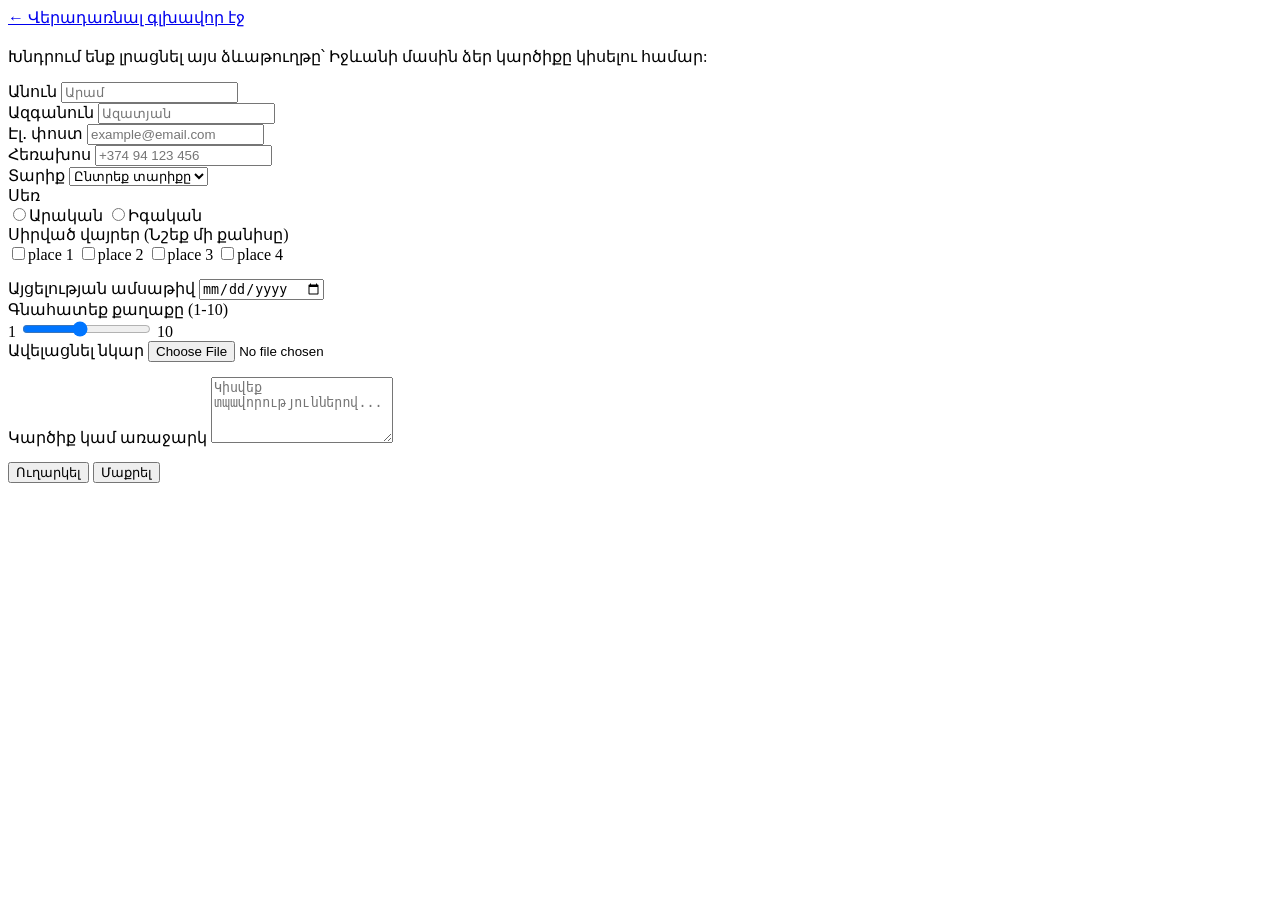
<file: contact.html>
<!DOCTYPE html>
<html lang="hy">
<head>
    <meta charset="UTF-8">
    <meta name="viewport" content="width=device-width, initial-scale=1.0">
    <title>Հետադարձ կապ ֊ Իջևան</title>
</head>
<body>

    <main class="form-container">
        <nav style="margin-bottom: 20px;">
            <a href="index.html">&larr; Վերադառնալ գլխավոր էջ</a>
        </nav>

        <div class="form-header">
            <p>Խնդրում ենք լրացնել այս ձևաթուղթը՝ Իջևանի մասին ձեր կարծիքը կիսելու համար:</p>
        </div>

        <form action="#" method="POST" enctype="multipart/form-data">
            <div class="form-row">
                <div class="form-group">
                    <label for="firstName">Անուն</label>
                    <input type="text" id="firstName" name="firstName" required placeholder="Արամ">
                </div>
                <div class="form-group">
                    <label for="lastName">Ազգանուն</label>
                    <input type="text" id="lastName" name="lastName" required placeholder="Ազատյան">
                </div>
            </div>

            <div class="form-row">
                <div class="form-group">
                    <label for="email">Էլ․ փոստ</label>
                    <input type="email" id="email" name="email" required placeholder="example@email.com">
                </div>
                <div class="form-group">
                    <label for="phone">Հեռախոս</label>
                    <input type="tel" id="phone" name="phone" autocomplete="tel" placeholder="+374 94 123 456" maxlength="15">
                </div>
            </div>

            <div class="form-row">
                <div class="form-group">
                    <label for="age">Տարիք</label>
                    <select id="age" name="age">
                        <option value="" disabled selected>Ընտրեք տարիքը</option>
                        <option value="under18">Մինչև 18</option>
                        <option value="18-30">18 - 30</option>
                        <option value="31-50">31 - 50</option>
                        <option value="51+">51 և ավելի</option>
                    </select>
                </div>
                <div class="form-group">
                    <!-- use a label tag here purely to inherit consistent typography and spacing from form labels -->
                    <label>Սեռ</label>
                    <div class="radio-group">
                        <label><input type="radio" name="gender" value="male">Արական</label>
                        <label><input type="radio" name="gender" value="female">Իգական</label>
                    </div>
                </div>
            </div>

            <div class="form-group" style="margin-bottom: 15px;">
                <!-- use a label tag here purely to inherit consistent typography and spacing from form labels -->
                <label>Սիրված վայրեր (Նշեք մի քանիսը)</label>
                <div class="checkbox-wrapper">
                    <label><input type="checkbox" name="places" value="place 1">place 1</label>
                    <label><input type="checkbox" name="places" value="place 2">place 2</label>
                    <label><input type="checkbox" name="places" value="place 3">place 3</label>
                    <label><input type="checkbox" name="places" value="place 4">place 4</label>
                </div>
            </div>

            <div class="form-row">
                <div class="form-group">
                    <label for="visitDate">Այցելության ամսաթիվ</label>
                    <input type="date" id="visitDate" name="visitDate">
                </div>
                <div class="form-group">
                    <label for="rating">Գնահատեք քաղաքը (1-10)</label>
                    <div class="range-container">
                        <span>1</span>
                        <input type="range" id="rating" name="rating" min="1" max="10" step="1" value="5">
                        <span>10</span>
                    </div>
                </div>
            </div>

            <div class="form-group" style="margin-bottom: 15px;">
                <label for="photo">Ավելացնել նկար</label>
                <input type="file" id="photo" name="photo" accept="image/*">
            </div>

            <div class="form-group" style="margin-bottom: 15px;">
                <label for="feedback">Կարծիք կամ առաջարկ</label>
                <textarea id="feedback" name="feedback" rows="4" placeholder="Կիսվեք տպավորություններով..."></textarea>
            </div>

            <div class="form-row">
                <button type="submit" class="btn btn-submit">Ուղարկել</button>
                <button type="reset" class="btn btn-reset">Մաքրել</button>
            </div>
        </form>
    </main>
</body>
</html>
</file>
